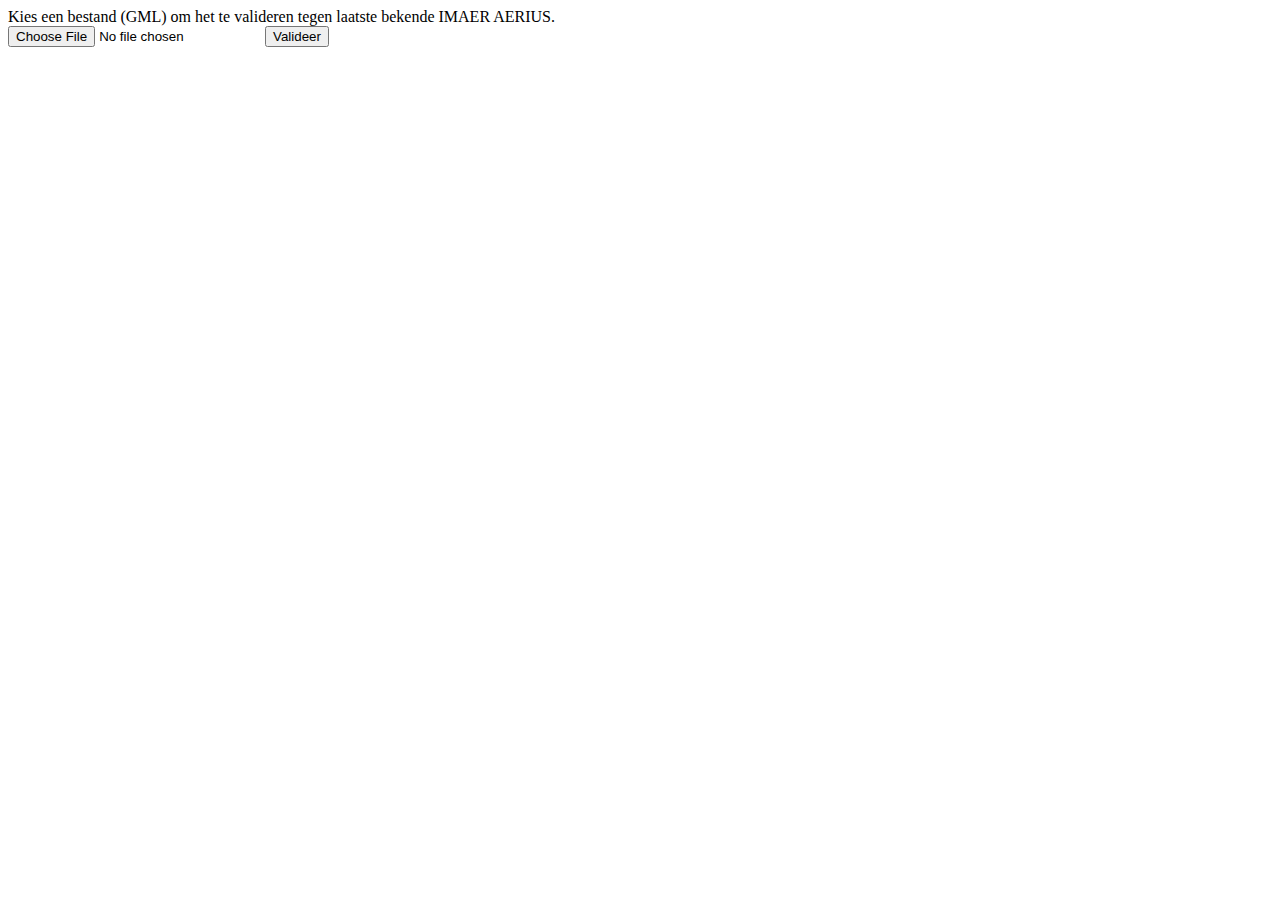
<file: javascript/api-version-1/validate_drupal.html>
<!DOCTYPE html>
<html>
<head>
<meta charset="UTF-8">
  <title>AERIUS Connect - GML validation</title>
</head>

<body>

  <div>
    <div>
      Kies een bestand (GML) om het te valideren tegen laatste bekende IMAER AERIUS.
    </div>
    <div> 
      <div>
        <input type="file" name="file" id="files"  placeholder="Kies bestand" />
        <input type="submit" value="Valideer" onclick="sendData()"  />
      </div>
    </div>
    <div id="validationPanel" ></div>    
  </div>
         
<script type="text/javascript" src="connect-api.js"></script>

</body>
</html>
</file>
